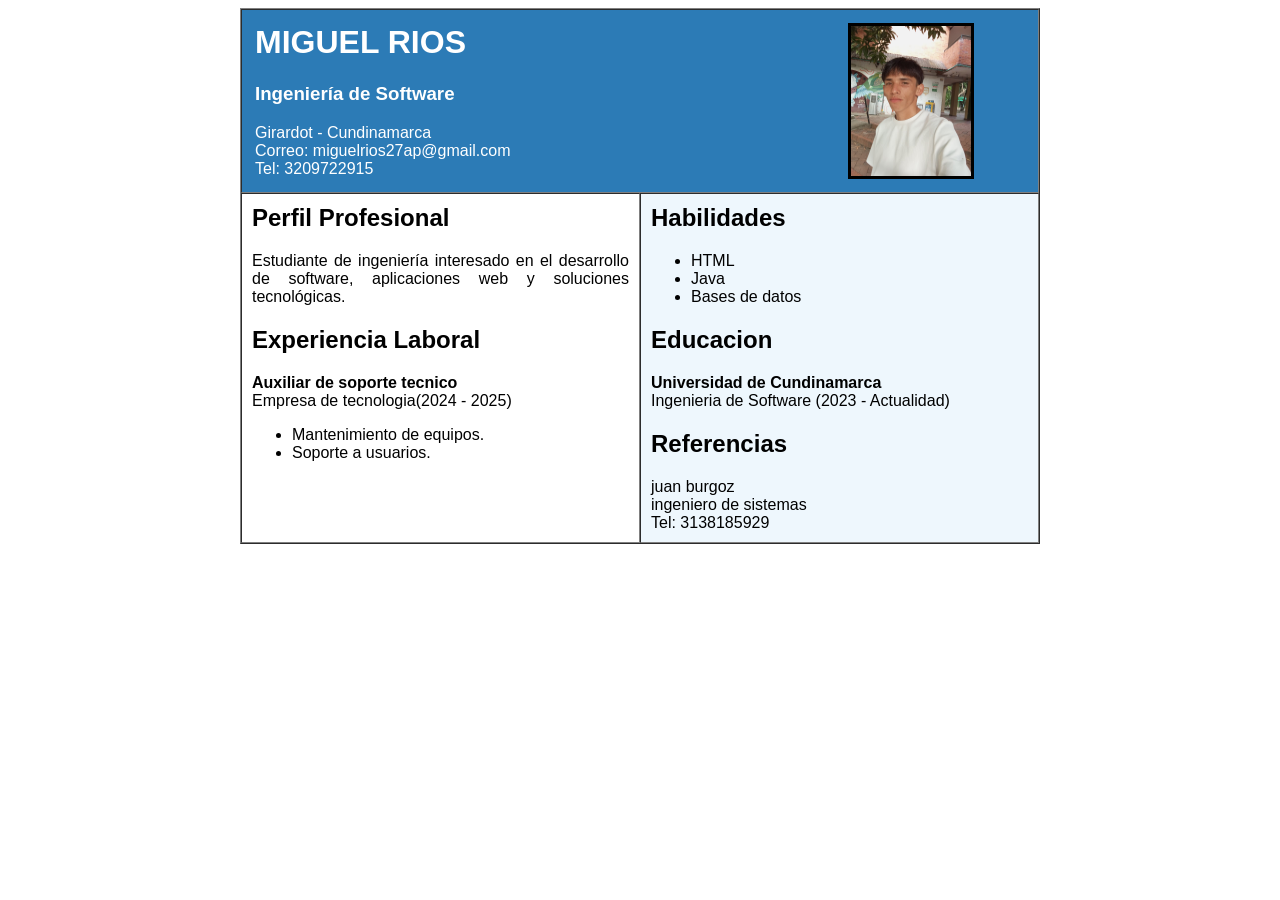
<file: index.html>
<html>
<head>
    <title>Curriculum - Miguel Rios</title>
</head>
<body bgcolor="#FFFFFF">

    <table border="1" width="800" align="center" cellpadding="10" cellspacing="0">
        
        <tr bgcolor="#2c7bb6">
            <td colspan="2">
                <table border="0" width="100%">
                    <tr>
                        <td width="70%">
                            <font color="white" face="Arial">
                                <h1>MIGUEL RIOS</h1>
                                <h3>Ingeniería de Software</h3>
                                <p>
                                    Girardot - Cundinamarca<br>
                                    Correo: miguelrios27ap@gmail.com<br>
                                    Tel: 3209722915
                                </p>
                            </font>
                        </td>
                        <td width="30%" align="center">
                            <img src="miguel.jpg" width="120" height="150" border="3">
                        </td>
                    </tr>
                </table>
            </td>
        </tr>

        <tr>
            <td width="50%" valign="top">
                <font face="Arial">
                    <h2>Perfil Profesional</h2>
                    <p align="justify">
                        Estudiante de ingeniería interesado en el desarrollo de software, 
                        aplicaciones web y soluciones tecnológicas.
                    </p>

                    <h2>Experiencia Laboral</h2>
                    <p>
                        <b>Auxiliar de soporte tecnico</b><br>
                        Empresa de tecnologia(2024 - 2025)
                    </p>
                    <ul>
                        <li>Mantenimiento de equipos.</li>
                        <li>Soporte a usuarios.</li>
                    </ul>
                </font>
            </td>

            <td width="50%" valign="top" bgcolor="#eef7fd">
                <font face="Arial">
                    <h2>Habilidades</h2>
                    <ul>
                        <li>HTML</li>
                        <li>Java</li>
                        <li>Bases de datos</li>
                    </ul>

                    <h2>Educacion</h2>
                    <p>
                        <b>Universidad de Cundinamarca</b><br>
                        Ingenieria de Software (2023 - Actualidad)
                    </p>

                    <h2>Referencias</h2>
                    <p>
                        juan burgoz<br>
                        ingeniero de sistemas<br>
                        Tel: 3138185929
                    </p>
                </font>
            </td>
        </tr>
    </table>

</body>
</html>
</file>
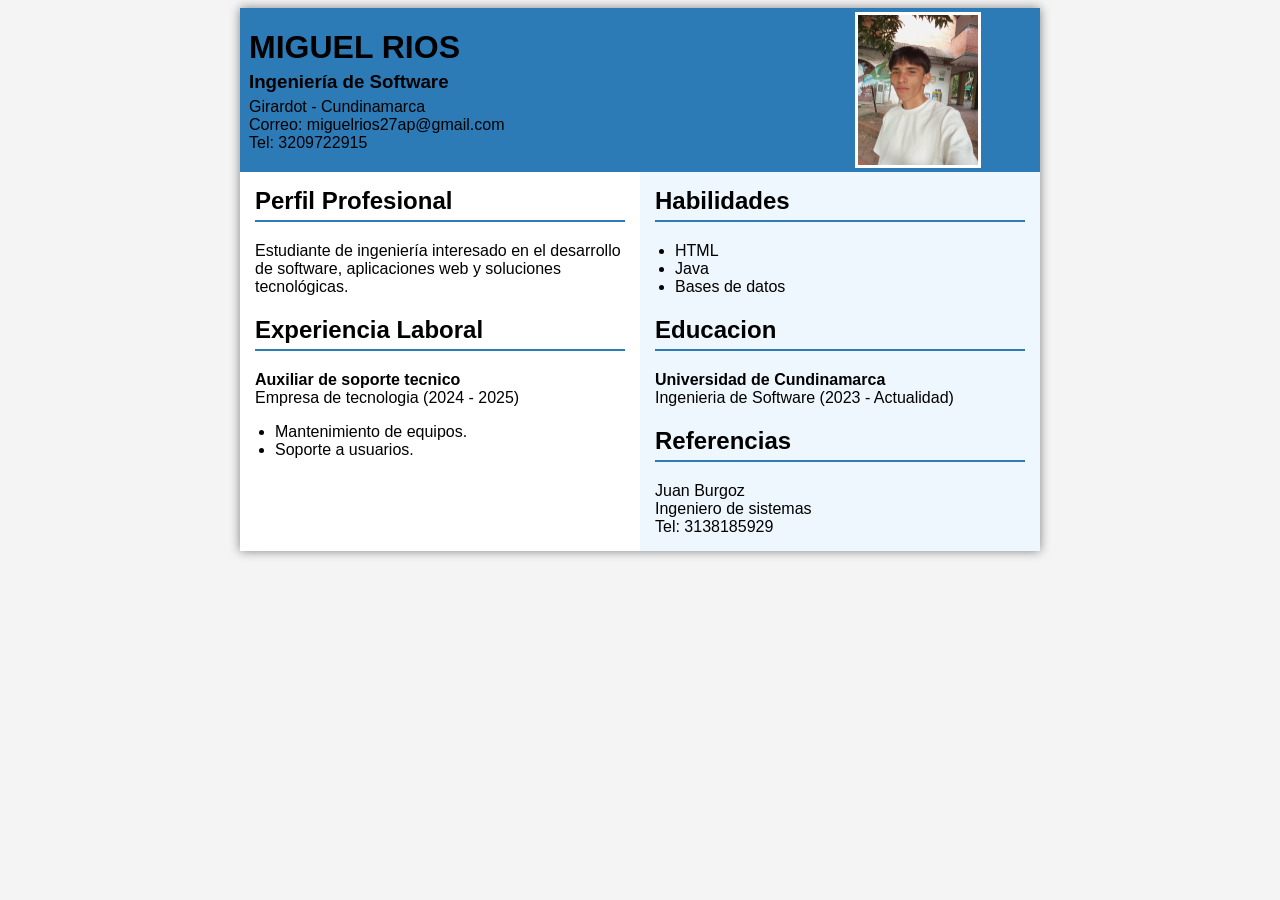
<file: CSS_curriculum/index.html>
<html>
<head>
    <title>Curriculum - Miguel Rios</title>
    <link rel="stylesheet" href="estilos.css">
</head>

<body>

    <table class="contenedor">
        
        <tr class="encabezado">
            <td colspan="2">
                <table width="100%">
                    <tr>
                        <td width="70%">
                            <h1>MIGUEL RIOS</h1>
                            <h3>Ingeniería de Software</h3>
                            <p>
                                Girardot - Cundinamarca<br>
                                Correo: miguelrios27ap@gmail.com<br>
                                Tel: 3209722915
                            </p>
                        </td>
                        <td width="30%" align="center">
                            <img src="../miguel.jpg" class="foto">
                        </td>
                    </tr>
                </table>
            </td>
        </tr>

        <tr>
            <td class="columna-izquierda">
                <h2>Perfil Profesional</h2>
                <p>
                    Estudiante de ingeniería interesado en el desarrollo de software, 
                    aplicaciones web y soluciones tecnológicas.
                </p>

                <h2>Experiencia Laboral</h2>
                <p>
                    <b>Auxiliar de soporte tecnico</b><br>
                    Empresa de tecnologia (2024 - 2025)
                </p>
                <ul>
                    <li>Mantenimiento de equipos.</li>
                    <li>Soporte a usuarios.</li>
                </ul>
            </td>

            <td class="columna-derecha">
                <h2>Habilidades</h2>
                <ul>
                    <li>HTML</li>
                    <li>Java</li>
                    <li>Bases de datos</li>
                </ul>

                <h2>Educacion</h2>
                <p>
                    <b>Universidad de Cundinamarca</b><br>
                    Ingenieria de Software (2023 - Actualidad)
                </p>

                <h2>Referencias</h2>
                <p>
                    Juan Burgoz<br>
                    Ingeniero de sistemas<br>
                    Tel: 3138185929
                </p>
            </td>
        </tr>

    </table>

</body>
</html>
</file>
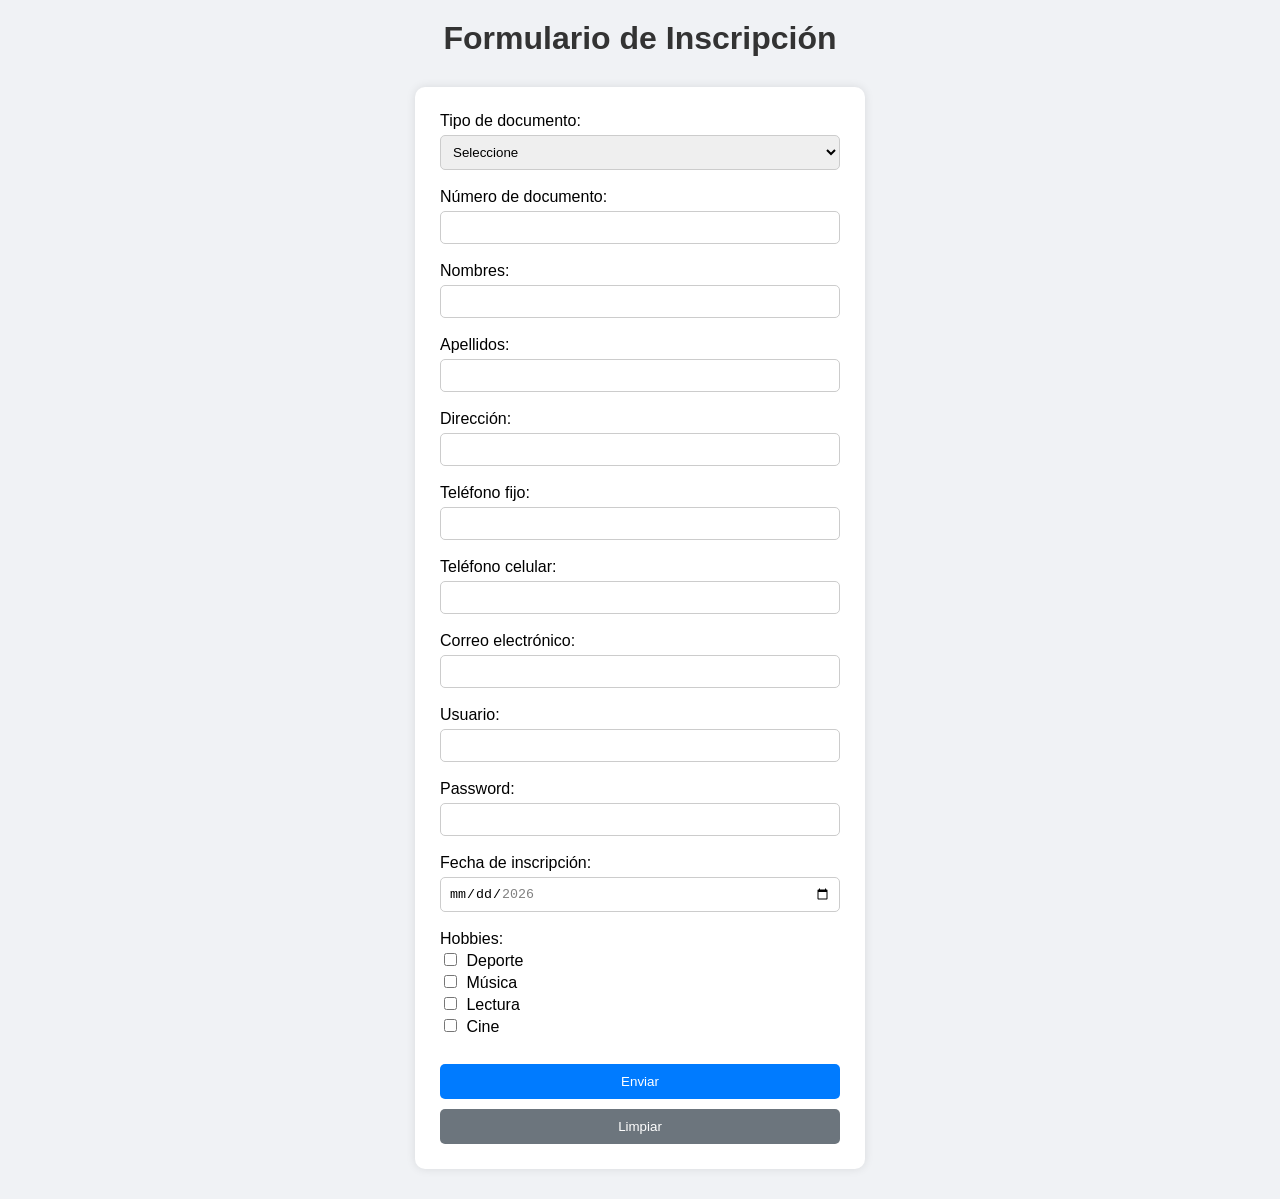
<file: formulario2/index.html>
<html>
<head>
    <meta charset="UTF-8">
    <title>Formulario de Inscripción</title>
    <link rel="stylesheet" href="estilos.css">
</head>
<body>

<h1>Formulario de Inscripción</h1>

<form action="mailto:unaprueba" method="post">

Tipo de documento:
<select name="tipo_documento" required>
<option value="">Seleccione</option>
<option value="cc">Cédula</option>
<option value="ti">Tarjeta de Identidad</option>
<option value="ce">Cédula de Extranjería</option>
</select>
<br><br>

Número de documento:
<input type="text" name="documento" pattern="[0-9]{5,15}" required>
<br><br>

Nombres:
<input type="text" name="nombres" minlength="3" maxlength="64" required>
<br><br>

Apellidos:
<input type="text" name="apellidos" minlength="3" maxlength="64" required>
<br><br>

Dirección:
<input type="text" name="direccion" required>
<br><br>

Teléfono fijo:
<input type="tel" name="telefono_fijo" pattern="[0-9]{7,10}" required>
<br><br>

Teléfono celular:
<input type="tel" name="celular" pattern="[0-9]{10}" required>
<br><br>

Correo electrónico:
<input type="email" name="correo" pattern="[A-Za-z0-9._%-]+@[A-Za-z0-9.-]+\.[A-Za-z]{2,}" required>
<br><br>

Usuario:
<input type="text" name="usuario" pattern="[A-Za-z]{3,14}[0-9]{0,2}" minlength="3" maxlength="16" required>
<br><br>

Password:
<input type="password" name="password"
pattern="(?=.[A-Z])(?=(.[a-z]){2,})(?=(.[0-9]){5,})(?=.[!\?\-\+\/&\$\.]).{16}"
required>
<br><br>

Fecha de inscripción:
<input type="date" name="fecha" min="2026-02-15" max="2026-03-10" required>
<br><br>

Hobbies:<br>
<input type="checkbox" name="hobby" value="deporte"> Deporte<br>
<input type="checkbox" name="hobby" value="musica"> Música<br>
<input type="checkbox" name="hobby" value="lectura"> Lectura<br>
<input type="checkbox" name="hobby" value="cine"> Cine<br>
<br>

<input type="submit" value="Enviar">
<input type="reset" value="Limpiar">

</form>

</body>
</html>
</file>
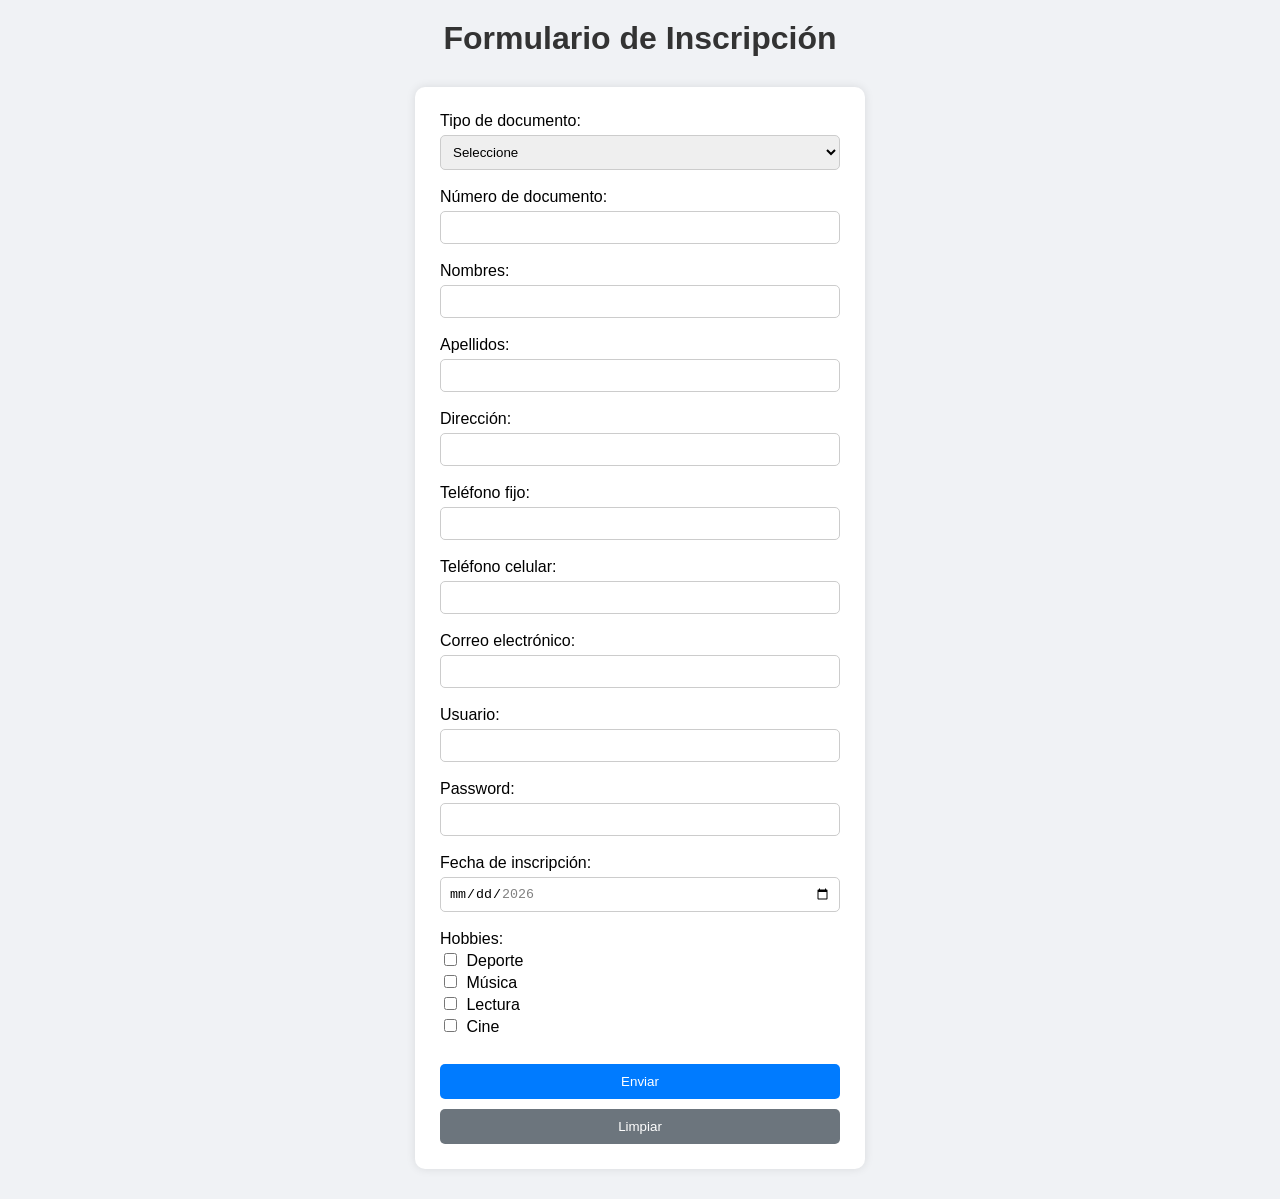
<file: formulario3/index.html>
<html>
<head>
    <meta charset="UTF-8">
    <title>Formulario de Inscripción</title>
    <link rel="stylesheet" href="estilos.css">
</head>
<body>

<h1>Formulario de Inscripción</h1>

<form action="mailto:unaprueba" method="post">

Tipo de documento:
<select name="tipo_documento" required>
<option value="">Seleccione</option>
<option value="cc">Cédula</option>
<option value="ti">Tarjeta de Identidad</option>
<option value="ce">Cédula de Extranjería</option>
</select>
<br><br>

Número de documento:
<input type="text" name="documento" pattern="[0-9]{5,15}" required>
<br><br>

Nombres:
<input type="text" name="nombres" minlength="3" maxlength="64" required>
<br><br>

Apellidos:
<input type="text" name="apellidos" minlength="3" maxlength="64" required>
<br><br>

Dirección:
<input type="text" name="direccion" required>
<br><br>

Teléfono fijo:
<input type="tel" name="telefono_fijo" pattern="[0-9]{7,10}" required>
<br><br>

Teléfono celular:
<input type="tel" name="celular" pattern="[0-9]{10}" required>
<br><br>

Correo electrónico:
<input type="email" name="correo" pattern="[A-Za-z0-9._%-]+@[A-Za-z0-9.-]+\.[A-Za-z]{2,}" required>
<br><br>

Usuario:
<input type="text" name="usuario" pattern="[A-Za-z]{3,14}[0-9]{0,2}" minlength="3" maxlength="16" required>
<br><br>

Password:
<input type="password" name="password"
pattern="(?=.[A-Z])(?=(.[a-z]){2,})(?=(.[0-9]){5,})(?=.[!\?\-\+\/&\$\.]).{16}"
required>
<br><br>

Fecha de inscripción:
<input type="date" name="fecha" min="2026-02-15" max="2026-03-10" required>
<br><br>

Hobbies:<br>
<input type="checkbox" name="hobby" value="deporte"> Deporte<br>
<input type="checkbox" name="hobby" value="musica"> Música<br>
<input type="checkbox" name="hobby" value="lectura"> Lectura<br>
<input type="checkbox" name="hobby" value="cine"> Cine<br>
<br>

<input type="submit" value="Enviar">
<input type="reset" value="Limpiar">

</form>
<script src="scrip.js"></script>
</body>
</html>
</file>
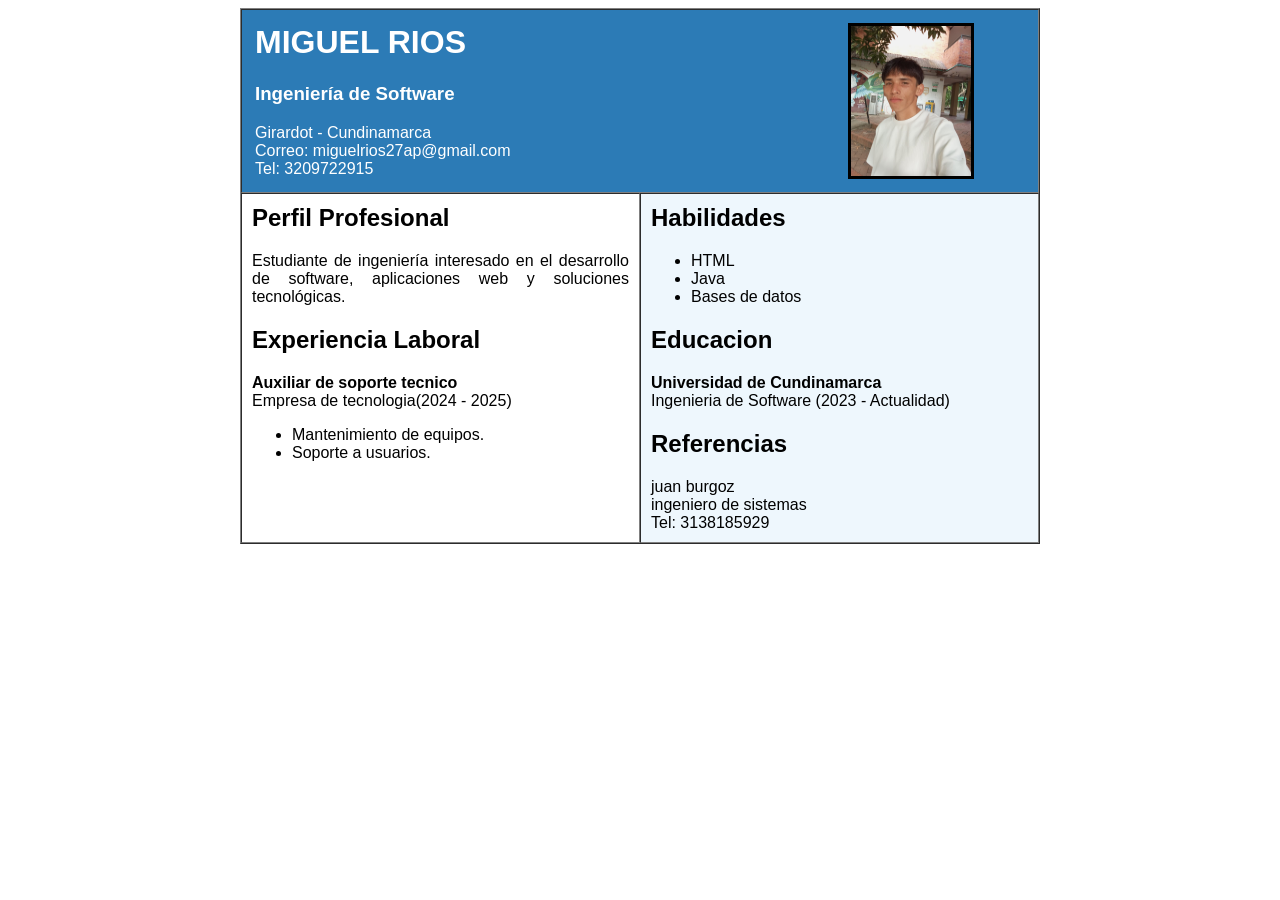
<file: html/index.html>
<html>
<head>
    <title>Curriculum - Miguel Rios</title>
</head>
<body bgcolor="#FFFFFF">

    <table border="1" width="800" align="center" cellpadding="10" cellspacing="0">
        
        <tr bgcolor="#2c7bb6">
            <td colspan="2">
                <table border="0" width="100%">
                    <tr>
                        <td width="70%">
                            <font color="white" face="Arial">
                                <h1>MIGUEL RIOS</h1>
                                <h3>Ingeniería de Software</h3>
                                <p>
                                    Girardot - Cundinamarca<br>
                                    Correo: miguelrios27ap@gmail.com<br>
                                    Tel: 3209722915
                                </p>
                            </font>
                        </td>
                        <td width="30%" align="center">
                            <!-- 🔥 AQUÍ ESTÁ EL CAMBIO -->
                            <img src="../miguel.jpg" width="120" height="150" border="3">
                        </td>
                    </tr>
                </table>
            </td>
        </tr>

        <tr>
            <td width="50%" valign="top">
                <font face="Arial">
                    <h2>Perfil Profesional</h2>
                    <p align="justify">
                        Estudiante de ingeniería interesado en el desarrollo de software, 
                        aplicaciones web y soluciones tecnológicas.
                    </p>

                    <h2>Experiencia Laboral</h2>
                    <p>
                        <b>Auxiliar de soporte tecnico</b><br>
                        Empresa de tecnologia(2024 - 2025)
                    </p>
                    <ul>
                        <li>Mantenimiento de equipos.</li>
                        <li>Soporte a usuarios.</li>
                    </ul>
                </font>
            </td>

            <td width="50%" valign="top" bgcolor="#eef7fd">
                <font face="Arial">
                    <h2>Habilidades</h2>
                    <ul>
                        <li>HTML</li>
                        <li>Java</li>
                        <li>Bases de datos</li>
                    </ul>

                    <h2>Educacion</h2>
                    <p>
                        <b>Universidad de Cundinamarca</b><br>
                        Ingenieria de Software (2023 - Actualidad)
                    </p>

                    <h2>Referencias</h2>
                    <p>
                        juan burgoz<br>
                        ingeniero de sistemas<br>
                        Tel: 3138185929
                    </p>
                </font>
            </td>
        </tr>
    </table>

</body>
</html>
</file>
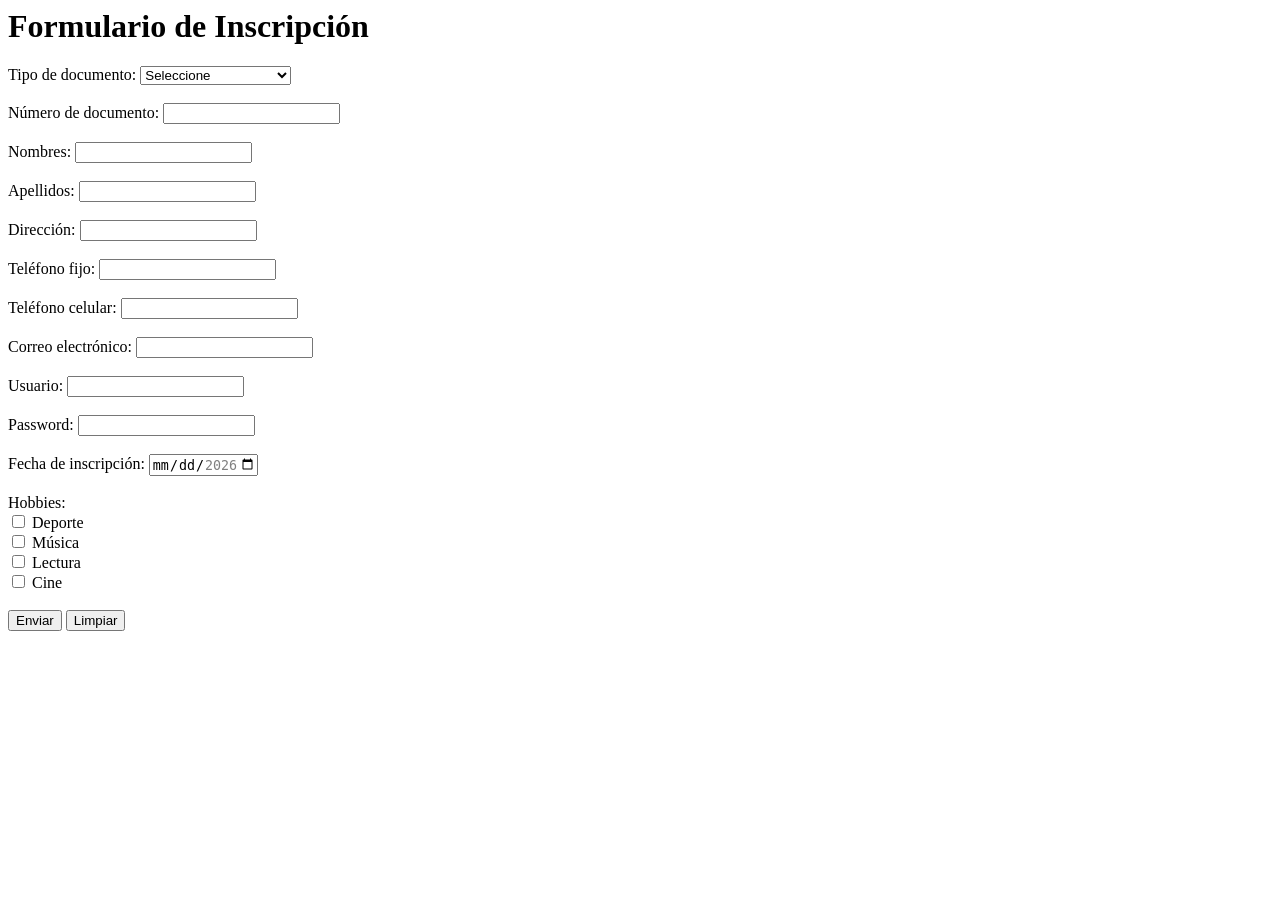
<file: formulario.html>
<html>
<head>
<title>Formulario de Inscripción</title>
</head>
<body>

<h1>Formulario de Inscripción</h1>

<form action="mailto:unaprueba" method="post">

Tipo de documento:
<select name="tipo_documento" required>
<option value="">Seleccione</option>
<option value="cc">Cédula</option>
<option value="ti">Tarjeta de Identidad</option>
<option value="ce">Cédula de Extranjería</option>
</select>
<br><br>

Número de documento:
<input type="text" name="documento" pattern="[0-9]{5,15}" required>
<br><br>

Nombres:
<input type="text" name="nombres" minlength="3" maxlength="64" required>
<br><br>

Apellidos:
<input type="text" name="apellidos" minlength="3" maxlength="64" required>
<br><br>

Dirección:
<input type="text" name="direccion" required>
<br><br>

Teléfono fijo:
<input type="tel" name="telefono_fijo" pattern="[0-9]{7,10}" required>
<br><br>

Teléfono celular:
<input type="tel" name="celular" pattern="[0-9]{10}" required>
<br><br>

Correo electrónico:
<input type="email" name="correo" pattern="[A-Za-z0-9._%-]+@[A-Za-z0-9.-]+\.[A-Za-z]{2,}" required>
<br><br>

Usuario:
<input type="text" name="usuario" pattern="[A-Za-z]{3,14}[0-9]{0,2}" minlength="3" maxlength="16" required>
<br><br>

Password:
<input type="password" name="password"
pattern="(?=.*[A-Z])(?=(.*[a-z]){2,})(?=(.*[0-9]){5,})(?=.*[!\?\-\+\/&\$\.]).{16}"
required>
<br><br>

Fecha de inscripción:
<input type="date" name="fecha" min="2026-02-15" max="2026-03-10" required>
<br><br>

Hobbies:<br>
<input type="checkbox" name="hobby" value="deporte"> Deporte<br>
<input type="checkbox" name="hobby" value="musica"> Música<br>
<input type="checkbox" name="hobby" value="lectura"> Lectura<br>
<input type="checkbox" name="hobby" value="cine"> Cine<br>
<br>

<input type="submit" value="Enviar">
<input type="reset" value="Limpiar">

</form>

</body>
</html>
</file>
<file: CSS_curriculum/estilos.css>
body {
    font-family: Arial, sans-serif;
    background-color: #f4f4f4;
}

.contenedor {
    width: 800px;
    margin: auto;
    border-collapse: collapse;
    background-color: white;
    box-shadow: 0px 0px 10px gray;
}

.encabezado {
    background-color: #2c7bb6;
    color: white;
}

.encabezado h1,
.encabezado h3,
.encabezado p {
    margin: 5px;
}

.foto {
    width: 120px;
    height: 150px;
    border: 3px solid white;
}

.columna-izquierda {
    width: 50%;
    padding: 15px;
    vertical-align: top;
}

.columna-derecha {
    width: 50%;
    padding: 15px;
    background-color: #eef7fd;
    vertical-align: top;
}

h2 {
    border-bottom: 2px solid #2c7bb6;
    padding-bottom: 5px;
}

ul {
    padding-left: 20px;
}
</file>
<file: formulario2/estilos.css>
/* Fondo general */
body {
    font-family: Arial, sans-serif;
    background-color: #f0f2f5;
    margin: 0;
    padding: 0;
}

/* Título */
h1 {
    text-align: center;
    margin-top: 20px;
    color: #333;
}

/* Formulario */
form {
    background-color: white;
    width: 400px;
    margin: 30px auto;
    padding: 25px;
    border-radius: 10px;
    box-shadow: 0px 0px 10px rgba(0,0,0,0.1);
}

/* Inputs y select */
input, select {
    width: 100%;
    padding: 8px;
    margin-top: 5px;
    border-radius: 5px;
    border: 1px solid #ccc;
    box-sizing: border-box;
}

/* Efecto al seleccionar */
input:focus, select:focus {
    border-color: #007bff;
    outline: none;
}

/* Checkboxes */
input[type="checkbox"] {
    width: auto;
    margin-right: 5px;
}

/* Botón enviar */
input[type="submit"] {
    background-color: #007bff;
    color: white;
    border: none;
    margin-top: 10px;
    cursor: pointer;
    padding: 10px;
}

/* Botón limpiar */
input[type="reset"] {
    background-color: #6c757d;
    color: white;
    border: none;
    margin-top: 10px;
    cursor: pointer;
    padding: 10px;
}

/* Hover botones */
input[type="submit"]:hover {
    background-color: #0056b3;
}

input[type="reset"]:hover {
    background-color: #5a6268;
}
</file>
<file: formulario3/estilos.css>
/* Fondo general */
body {
    font-family: Arial, sans-serif;
    background-color: #f0f2f5;
    margin: 0;
    padding: 0;
}

/* Título */
h1 {
    text-align: center;
    margin-top: 20px;
    color: #333;
}

/* Formulario */
form {
    background-color: white;
    width: 400px;
    margin: 30px auto;
    padding: 25px;
    border-radius: 10px;
    box-shadow: 0px 0px 10px rgba(0,0,0,0.1);
}

/* Inputs y select */
input, select {
    width: 100%;
    padding: 8px;
    margin-top: 5px;
    border-radius: 5px;
    border: 1px solid #ccc;
    box-sizing: border-box;
}

/* Efecto al seleccionar */
input:focus, select:focus {
    border-color: #007bff;
    outline: none;
}

/* Checkboxes */
input[type="checkbox"] {
    width: auto;
    margin-right: 5px;
}

/* Botón enviar */
input[type="submit"] {
    background-color: #007bff;
    color: white;
    border: none;
    margin-top: 10px;
    cursor: pointer;
    padding: 10px;
}

/* Botón limpiar */
input[type="reset"] {
    background-color: #6c757d;
    color: white;
    border: none;
    margin-top: 10px;
    cursor: pointer;
    padding: 10px;
}

/* Hover botones */
input[type="submit"]:hover {
    background-color: #0056b3;
}

input[type="reset"]:hover {
    background-color: #5a6268;
}
</file>
